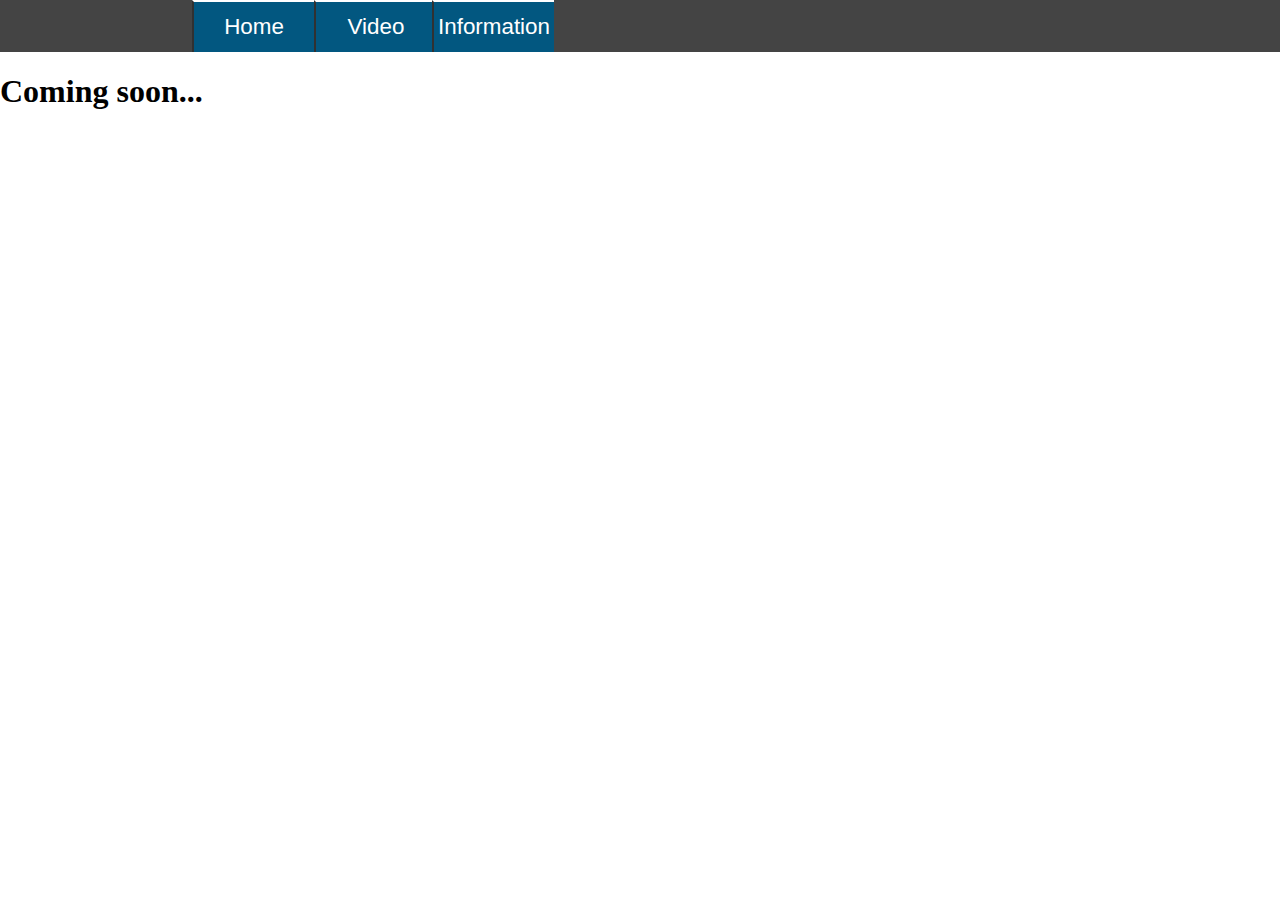
<file: video.html>
<!DOCTYPE html>
<html>
<head>
	<meta http-equiv="Content-Type" content="text/html; charset=utf-8"/>
	<meta http-equiv="X-UA-Compatible" content="IE=Edge"/>
	<title>Present</title>
<link href="SummerSchoolWebsite/nav.css" rel="stylesheet" type="text/css">
</head>
    
<body style="margin:0;padding:0;">

	 <div class="nav">
      <ul>
        <li class="home"><a href="index.html">Home</a></li>
        <li class="Video"><a href="video.html">Video</a>
        </li><li class="studentInfo"><a href="website.html">Information</a></li>
      </ul>
    </div>   

    <h1>Coming soon...</h1>
    
</body>
</html>
</file>
<file: SummerSchoolWebsite/nav.css>
@charset "utf-8";
/* CSS Document */

.nav ul {
  background-color: #444 ;
  text-align: left;
  padding-left: 15%;
  margin: 0;
  }
.nav li {
  background-color: #025780;
  text-align: center;
  font-family: 'Oswald', sans-serif;
  font-size: 17px;
  line-height: 40px;
  height: 31pt;
  border-left: 2px solid #313131;
  border-top: 2px solid white;
}
.navBorderRight{
	  border-right: 2px solid #313131;
	}
.nav a {
  text-decoration: none;
  color: #fff;
  display: block;
  transition: .3s background-color;
}
 
.nav a:hover {
  background-color: #00C170;
}
 
.nav a.active {
  background-color: #fff;
  color: #444;
  cursor: default;
}
 
@media screen and (min-width: 600px) {
  .nav li {
    width: 120px;
    border-bottom: none;
    height: 50px;
    line-height: 50px;
    font-size: 1.4em;
  }
 
  /* Option 1 - Display Inline */
  .nav li {
    display: inline-block;
    margin-right: -4px;
  }
 
  /* Options 2 - Float
  .nav li {
    float: left;
  }
  .nav ul {
    overflow: auto;
    width: 600px;
    margin: 0 auto;
  }
  .nav {
    background-color: #444;
  }
</file>
